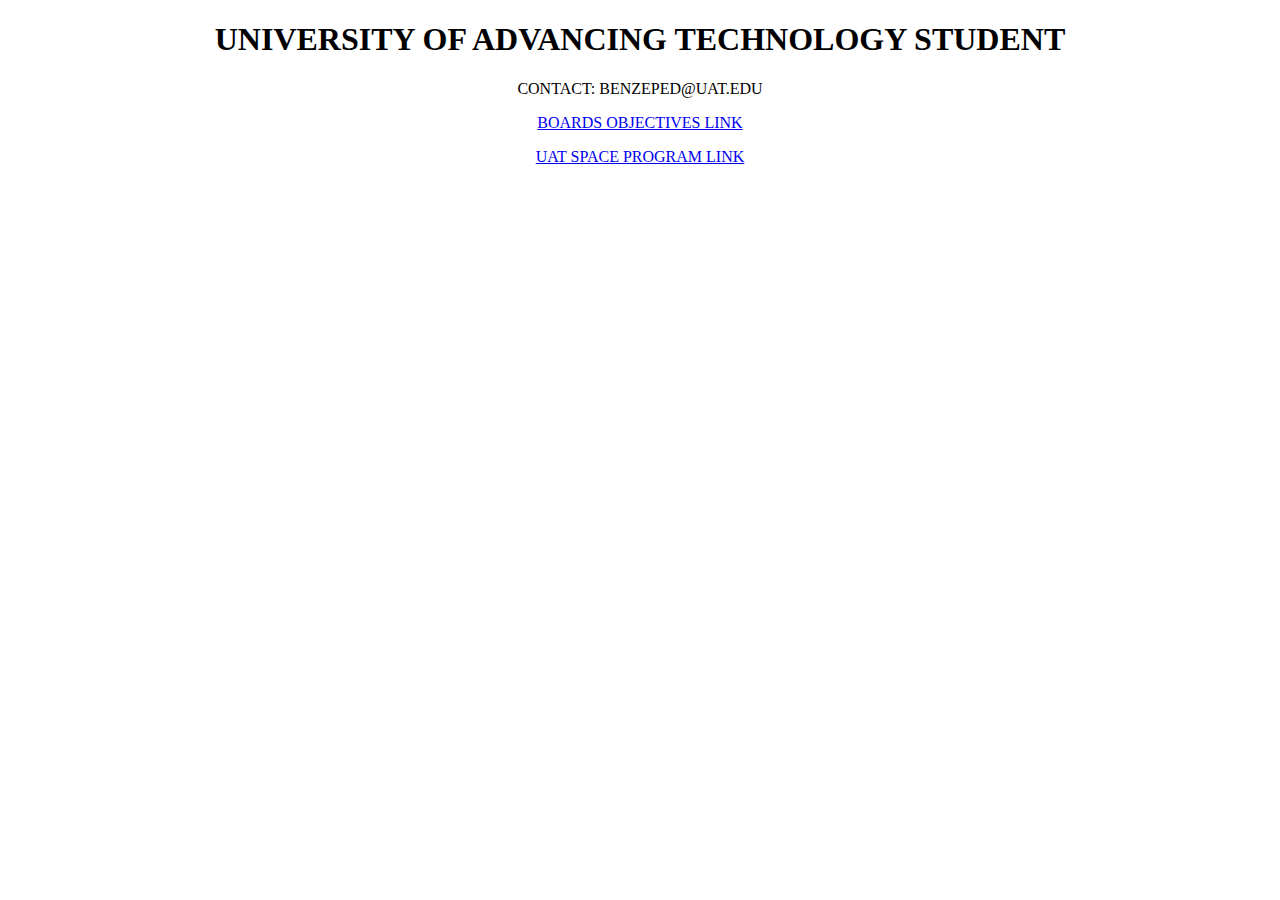
<file: INDEX.HTML>
<!DOCTYPE html>
<html lang="en">
<head>
    <meta charset="UTF-8">
    <meta http-equiv="X-UA-Compatible" content="IE=edge">
    <meta name="viewport" content="width=device-width, initial-scale=1.0">
    <title>LANDING PAGE</title>
</head>
<body>
    <CENTER>
    <h1>UNIVERSITY OF ADVANCING TECHNOLOGY STUDENT</h1>
    <p>CONTACT: BENZEPED@UAT.EDU</p>
    <P>
    <a href="/6_BOARDS_OBJECTIVES.HTML">BOARDS OBJECTIVES LINK</a>
    </P>
    <P>
    <a href="/2_UAT_SPACE_BLASTOFF_AND_FUNCTION_V2.html">UAT SPACE PROGRAM LINK</a>
    </P>
    </CENTER>
</body>
</html>
</file>
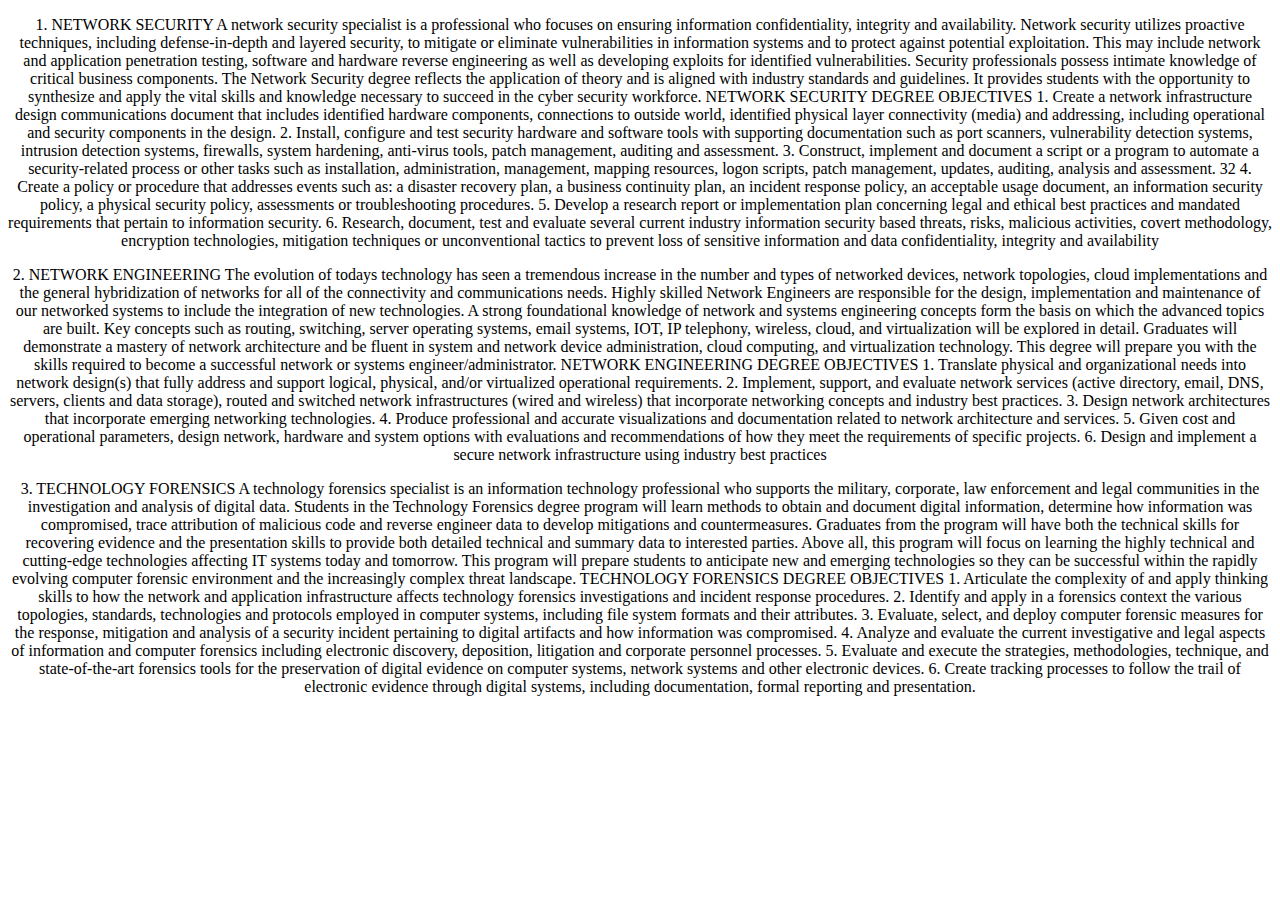
<file: 6_BOARDS_OBJECTIVES.HTML>
<!DOCTYPE html>
<html lang="en">
<head>
    <meta charset="UTF-8">
    <meta http-equiv="X-UA-Compatible" content="IE=edge">
    <meta name="viewport" content="width=device-width, initial-scale=1.0">
    <title>BOARDS OBJECTIVES</title>
</head>
<body>
    <center>
        <p>
            1. NETWORK SECURITY A network security specialist is a professional who focuses on ensuring information confidentiality, integrity and availability. Network security utilizes proactive techniques, including defense-in-depth and layered security, to mitigate or eliminate vulnerabilities in information systems and to protect against potential exploitation. This may include network and application penetration testing, software and hardware reverse engineering as well as developing exploits for identified vulnerabilities. Security professionals possess intimate knowledge of critical business components. The Network Security degree reflects the application of theory and is aligned with industry standards and guidelines. It provides students with the opportunity to synthesize and apply the vital skills and knowledge necessary to succeed in the cyber security workforce. NETWORK SECURITY DEGREE OBJECTIVES 1. Create a network infrastructure design communications document that includes identified hardware components, connections to outside world, identified physical layer connectivity (media) and addressing, including operational and security components in the design. 2. Install, configure and test security hardware and software tools with supporting documentation such as port scanners, vulnerability detection systems, intrusion detection systems, firewalls, system hardening, anti-virus tools, patch management, auditing and assessment. 3. Construct, implement and document a script or a program to automate a security-related process or other tasks such as installation, administration, management, mapping resources, logon scripts, patch management, updates, auditing, analysis and assessment. 32 4. Create a policy or procedure that addresses events such as: a disaster recovery plan, a business continuity plan, an incident response policy, an acceptable usage document, an information security policy, a physical security policy, assessments or troubleshooting procedures. 5. Develop a research report or implementation plan concerning legal and ethical best practices and mandated requirements that pertain to information security. 6. Research, document, test and evaluate several current industry information security based threats, risks, malicious activities, covert methodology, encryption technologies, mitigation techniques or unconventional tactics to prevent loss of sensitive information and data confidentiality, integrity and availability
           </p>
        <P>
            2. NETWORK ENGINEERING The evolution of todays technology has seen a tremendous increase in the number and types of networked devices, network topologies, cloud implementations and the general hybridization of networks for all of the connectivity and communications needs. Highly skilled Network Engineers are responsible for the design, implementation and maintenance of our networked systems to include the integration of new technologies. A strong foundational knowledge of network and systems engineering concepts form the basis on which the advanced topics are built. Key concepts such as routing, switching, server operating systems, email systems, IOT, IP telephony, wireless, cloud, and virtualization will be explored in detail. Graduates will demonstrate a mastery of network architecture and be fluent in system and network device administration, cloud computing, and virtualization technology. This degree will prepare you with the skills required to become a successful network or systems engineer/administrator. NETWORK ENGINEERING DEGREE OBJECTIVES 1. Translate physical and organizational needs into network design(s) that fully address and support logical, physical, and/or virtualized operational requirements. 2. Implement, support, and evaluate network services (active directory, email, DNS, servers, clients and data storage), routed and switched network infrastructures (wired and wireless) that incorporate networking concepts and industry best practices. 3. Design network architectures that incorporate emerging networking technologies. 4. Produce professional and accurate visualizations and documentation related to network architecture and services. 5. Given cost and operational parameters, design network, hardware and system options with evaluations and recommendations of how they meet the requirements of specific projects. 6. Design and implement a secure network infrastructure using industry best practices
            </P>
        <P>
            3. TECHNOLOGY FORENSICS A technology forensics specialist is an information technology professional who supports the military, corporate, law enforcement and legal communities in the investigation and analysis of digital data. Students in the Technology Forensics degree program will learn methods to obtain and document digital information, determine how information was compromised, trace attribution of malicious code and reverse engineer data to develop mitigations and countermeasures. Graduates from the program will have both the technical skills for recovering evidence and the presentation skills to provide both detailed technical and summary data to interested parties. Above all, this program will focus on learning the highly technical and cutting-edge technologies affecting IT systems today and tomorrow. This program will prepare students to anticipate new and emerging technologies so they can be successful within the rapidly evolving computer forensic environment and the increasingly complex threat landscape. TECHNOLOGY FORENSICS DEGREE OBJECTIVES 1. Articulate the complexity of and apply thinking skills to how the network and application infrastructure affects technology forensics investigations and incident response procedures. 2. Identify and apply in a forensics context the various topologies, standards, technologies and protocols employed in computer systems, including file system formats and their attributes. 3. Evaluate, select, and deploy computer forensic measures for the response, mitigation and analysis of a security incident pertaining to digital artifacts and how information was compromised. 4. Analyze and evaluate the current investigative and legal aspects of information and computer forensics including electronic discovery, deposition, litigation and corporate personnel processes. 5. Evaluate and execute the strategies, methodologies, technique, and state-of-the-art forensics tools for the preservation of digital evidence on computer systems, network systems and other electronic devices. 6. Create tracking processes to follow the trail of electronic evidence through digital systems, including documentation, formal reporting and presentation.
        </P>
    </center>
</body>
</html>
</file>
